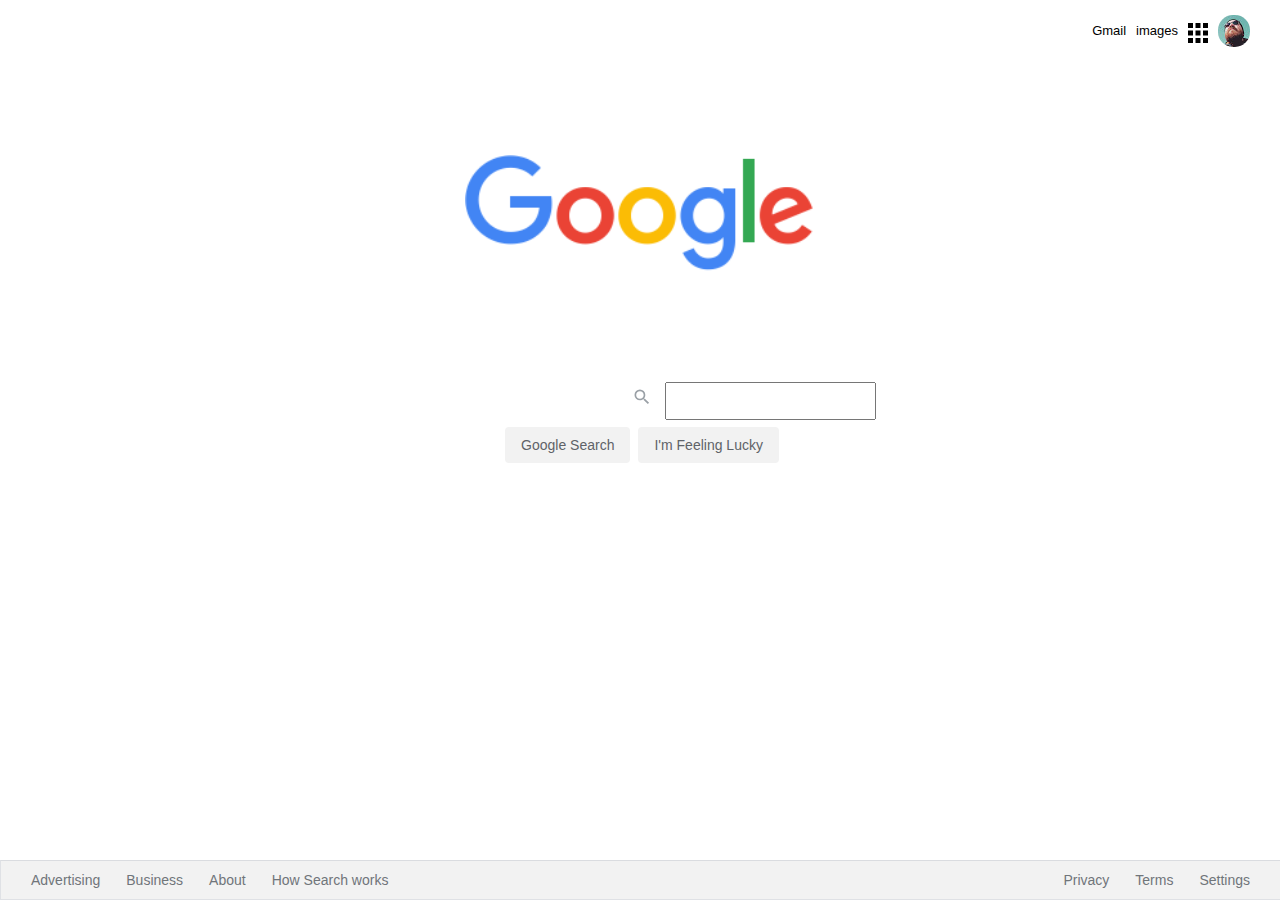
<file: google2/index.html>
<!DOCTYPE html>
<html lang="en">
<head>
    <meta charset="UTF-8">
    <meta http-equiv="X-UA-Compatible" content="IE=edge">
    <meta name="viewport" content="width=device-width, initial-scale=1.0">
    <link rel="stylesheet" href="newgoogle.css">
    <title>Google</title>
</head>
<body>
    <!--Nav bar start-->
    <nav>
        <ul class="header">
            <li class="headerli">
                <a href="https://github.com/meris-s" target="_blank">
                    <img src="images/profilepic.jpg" alt="profil" style="margin-right: 1px;border-radius: 15px;">
                </a>
            </li>
            <li class="headerli" style="margin: 8px;">
                <a href="https://www.google.com.tr/intl/en/about/products?tab=wh">
                    <img src="images/appsbutton.svg" alt="" style="width: 20px;height: 20px;">
                </a>

            </li>
            <li style="margin: 8px; margin-left: -2px;" class="headerli">
                <a href="https://www.google.com.tr/imghp?hl=en&tab=wi&authuser=0&ogbl">images</a>
            </li>
            <li class="headerli" style="margin: 8px;">
            <a href="mailto:sumeyradiler7@gmail.com">Gmail</a>
        </li>
        </ul>
    </nav>
    <!--Nav bar finish-->
    <!--Logo start-->
    <div class="container">
        <img
          src="images/logo.png"
          width="350px"
          alt=""
        />
      </div>
      <!--Logo finish-->
      <!--Search start-->
      <div class="search">
        <div class="search-img">
          <span>
            <svg
              focusable="false"
              xmlns="http://www.w3.org/2000/svg"
              viewBox="0 0 24 24"
            >
              <path
                d="M15.5 14h-.79l-.28-.27A6.471 6.471 0 0 0 16 9.5 6.5 6.5 0 1 0 9.5 16c1.61 0 3.09-.59 4.23-1.57l.27.28v.79l5 4.99L20.49 19l-4.99-5zm-6 0C7.01 14 5 11.99 5 9.5S7.01 5 9.5 5 14 7.01 14 9.5 11.99 14 9.5 14z"
              ></path>
            </svg>
          </span>
        </div>

        <div class="input-enter">
            <div class="input-area">
              <input
                type="text"
                class="input"
                maxlength="2048"
                autofocus="true"
              />
            </div>
          </div>
        </div>
      </div>
      <!--search finish-->
      <div class="buttons">
        <a href=""
          ><button class="googlesearch">Google Search</button></a
        >
        <a href=""
          ><button class="feelinglucky">I'm Feeling Lucky</button></a
        >
      </div>
    </div>
    

    <nav>
      <ul class="footer">
        <li class="footerli">
          <a
            href="https://www.google.com/intl/en_tr/ads/?subid=ww-ww-et-g-awa-a-g_hpafoot1_1!o2&utm_source=google.com&utm_medium=referral&utm_campaign=google_hpafooter&fg=1"
            >Advertising</a
          >
        </li>
        <li class="footerli">
          <a
            href="https://www.google.com/services/?subid=ww-ww-et-g-awa-a-g_hpbfoot1_1!o2&utm_source=google.com&utm_medium=referral&utm_campaign=google_hpbfooter&fg=1"
            >Business</a
          >
        </li>
        <li class="footerli">
          <a
            href="https://about.google/?utm_source=google-TR&utm_medium=referral&utm_campaign=hp-footer&fg=1"
            >About</a
          >
        </li>
        <li class="footerli">
          <a href="https://google.com/search/howsearchworks/?fg=1"
            >How Search works</a
          >
        </li>

        <li class="footerli" style="float: right; margin-right: 35px">
          <a href="https://www.google.com/preferences?hl=en">Settings</a>
        </li>

        <li class="footerli" style="float: right">
          <a href="https://policies.google.com/terms?hl=en-TR&fg=1">Terms</a>
        </li>

        <li class="footerli" style="float: right">
          <a href="https://policies.google.com/privacy?hl=en-TR&fg=1">Privacy</a>
        </li>
      </ul>
    </nav>



    
</body>
</html>
</file>
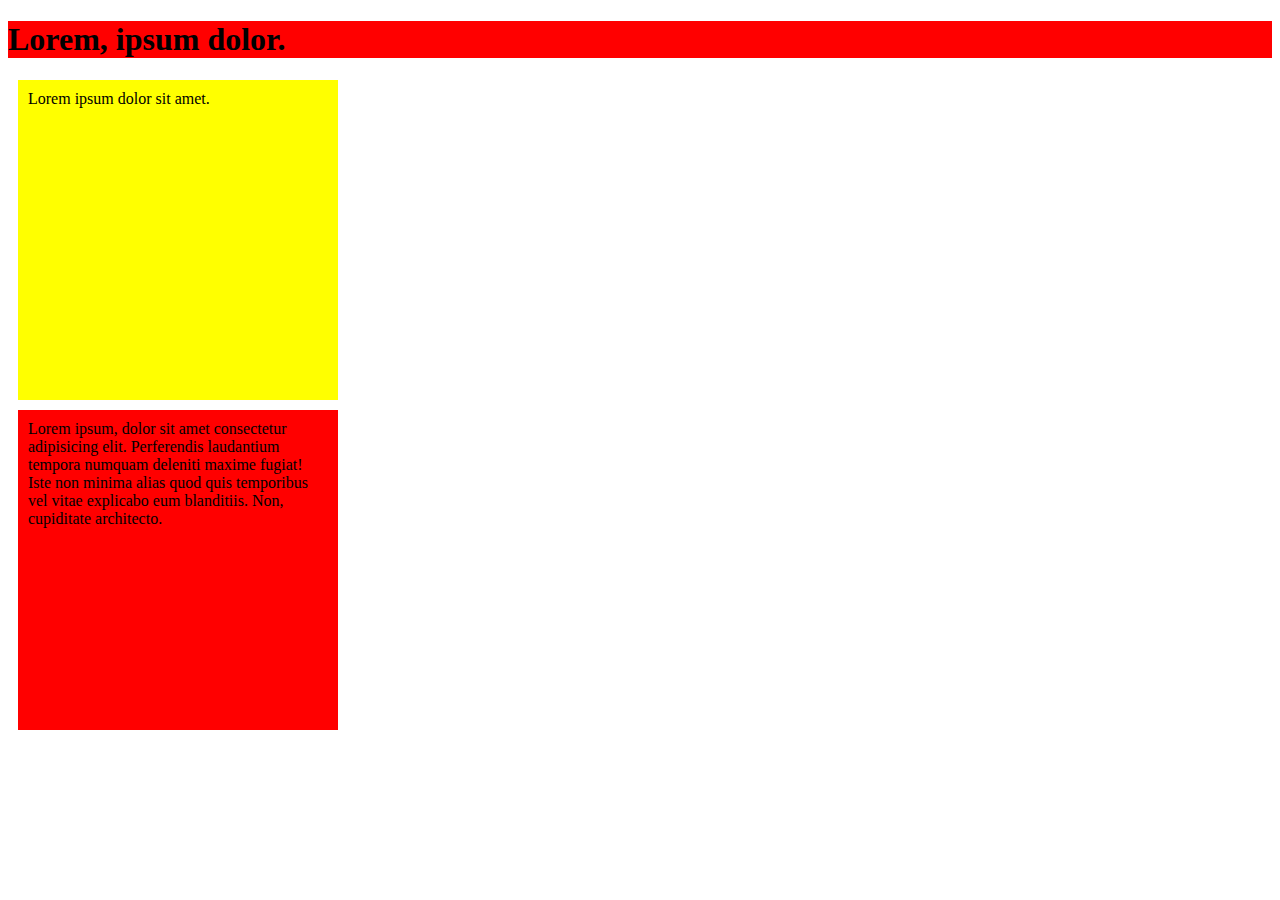
<file: Yeni klasör/index.html>
<!DOCTYPE html>
<html lang="tr">
  <head>
    <meta charset="UTF-8" />
    <meta name="viewport" content="width=device-width, initial-scale=1.0" />
    <title>CSS</title>
    <link rel="preconnect" href="https://fonts.gstatic.com" />
    <link
      href="https://fonts.googleapis.com/css2?family=Roboto:ital,wght@0,300;0,400;1,300&display=swap"
      rel="stylesheet"
    />
    <link rel="stylesheet" href="first.css" />
  </head>
  <body>

    <h1 class="bg-red">Lorem, ipsum dolor.</h1>
    <div class="box bg-yellow">
        Lorem ipsum dolor sit amet.
    </div> 

    <div class="box bg-red">Lorem ipsum, dolor sit amet consectetur adipisicing elit. Perferendis laudantium tempora numquam deleniti maxime fugiat! Iste non minima alias quod quis temporibus vel vitae explicabo eum blanditiis. Non, cupiditate architecto.</div>
  </body>
  
</html>
</file>
<file: google2/newgoogle.css>
.header {
  list-style-type: none;
  margin: 10px;
  overflow: hidden;
  margin-right: 16px;
  font-family: arial,sans-serif;
  font-size: 13px;
}
.pic{
  display: block;
  background-size: 32px 32px;
  height: 32px;
  width: 32px;
  color: black;
  text-align: center;
  padding: 5px 5px;
  text-decoration: none;
  float: right;
  border: 0px;
  border-radius: 100%;
  position: relative;
  z-index: 0;
  cursor: pointer;
  margin: 0px;
}

.headerli a {
  display: block;
  color: black;
  text-align: center;
  padding: 5px 5px;
  text-decoration: none;
  float: right;
}

.headerli a:hover {
  text-decoration: underline;
}

.container {
  text-align: center;
  margin: 100px;
}

.search-area {
  background:#fff;
  display: flex;
  border: 1px solid #dfe1e5;
  box-shadow: none;
  z-index: 3;
  height: 44px;
  margin: 0 auto;
  margin-top: -77px;
  width: 582px;
  border-radius: 24px;
}

.search-area:hover {
 box-shadow: 0 2px 3px 0 rgba(0,0,0,0.24), 0 2px 5px 0 rgba(0,0,0,0.19);
} 

.search {
  flex: 1;
  display: flex;
  padding: 5px 8px 0 16px;
  padding-left: 14px;
  margin-left:610px ;
}

.search-img {
  display: flex;
  align-items: center;
  padding-right: 13px;
  margin-top: -5px;
}

.search-img span {
  color: #9aa0a6;
  height: 20px;
  width: 20px;
  margin-top: 0px;
  display: inline-block;
  fill: currentColor;
  line-height: 24px;
  position: relative;
}
.voice{
  width: 24px;
  height: 24px;
  block-size: 24px;
  vertical-align: middle;
  padding: 0px 8px;
  margin-top: auto;
  margin-bottom: auto;
}

.input-enter {
  display: flex;
  flex: 1;
  flex-wrap: wrap;
}

.input-area {
  color: transparent;
  flex: 100%;
  white-space: pre;
  font: 16px arial, sans-serif;
  line-height: 34px;
  height: 34px !important;
  display: block;
}

.input {
  margin: 0;
  padding: 0;
  color: rgba(0, 0, 0, 0.87);
  word-wrap: break-word;
  outline: none;
  display: flex;
  flex: 100%;
  margin-top: -68px;
  font: 16px arial, sans-serif;
  line-height: 34px;
  height: 34px !important;
  text-rendering: auto;
  letter-spacing: normal;
  word-spacing: normal;
  text-transform: none;
  text-indent: 0px;
  text-shadow: none;
  text-align: start;
  appearance: textfield;
  cursor: text;
}

.googlesearch {
  margin: 11px 4px;
  padding: 0 16px;
  line-height: 27px;
  min-width: 54px;
  text-align: center;
  cursor: pointer;
  user-select: none;
  background-color: #f2f2f2;
  border: 1px ;
  border: #f2f2f2;
  border-radius: 4px;
  color: #5F6368;
  font-family: arial,sans-serif;
  font-size: 14px;
  height: 36px; 
 
}
.googlesearch:hover {
  box-shadow: 0 2px 3px 0 rgba(0,0,0,0.24), 0 2px 5px 0 rgba(0,0,0,0.19); 
}
.feelinglucky:hover {
  box-shadow: 0 2px 3px 0 rgba(0,0,0,0.24), 0 2px 5px 0 rgba(0,0,0,0.19); 
}
.feelinglucky {
  padding: 0 16px;
  line-height: 27px;
  min-width: 54px;
  text-align: center;
  cursor: pointer;
  user-select: none;
  background-color: #f2f2f2;
  border: 1px ;
  border-radius: 4px;
  color: #5F6368;
  font-family: arial,sans-serif;
  font-size: 14px;
  height: 36px;  
}

.footer {
  margin: 0;
  padding: 0;
  overflow: hidden;
  border: 1px solid #dfe1e5;
  border-top: 1px solid #dadce0;
  position: fixed;
  bottom: 0;
  width: 100%;
  margin-left: -8px;
  line-height: 10px;
  background-color: #f2f2f2;
}

.footerli {
  float: left;
  list-style-type: none;
}

.footerli a {
  display: block;
  color: #70757a;
  text-align: center;
  padding: 14px 16px;
  text-decoration: none;
  font-family: arial, sans-serif;
  font-size: 14px;
  margin-left: 14px;
  margin-right: -20px;
 
}

.footerli a:hover {
  text-decoration: underline;

}
.buttons{
  text-align: center;  
}
</file>
<file: Yeni klasör/first.css>
.box{
  background-color: aqua;
  width: 300px;
  height: 300px;
  padding: 10px;
  margin: 10px;
}

.bg-red{
  background-color: red;
}

.bg-yellow{
  background-color: yellow;
}
</file>
